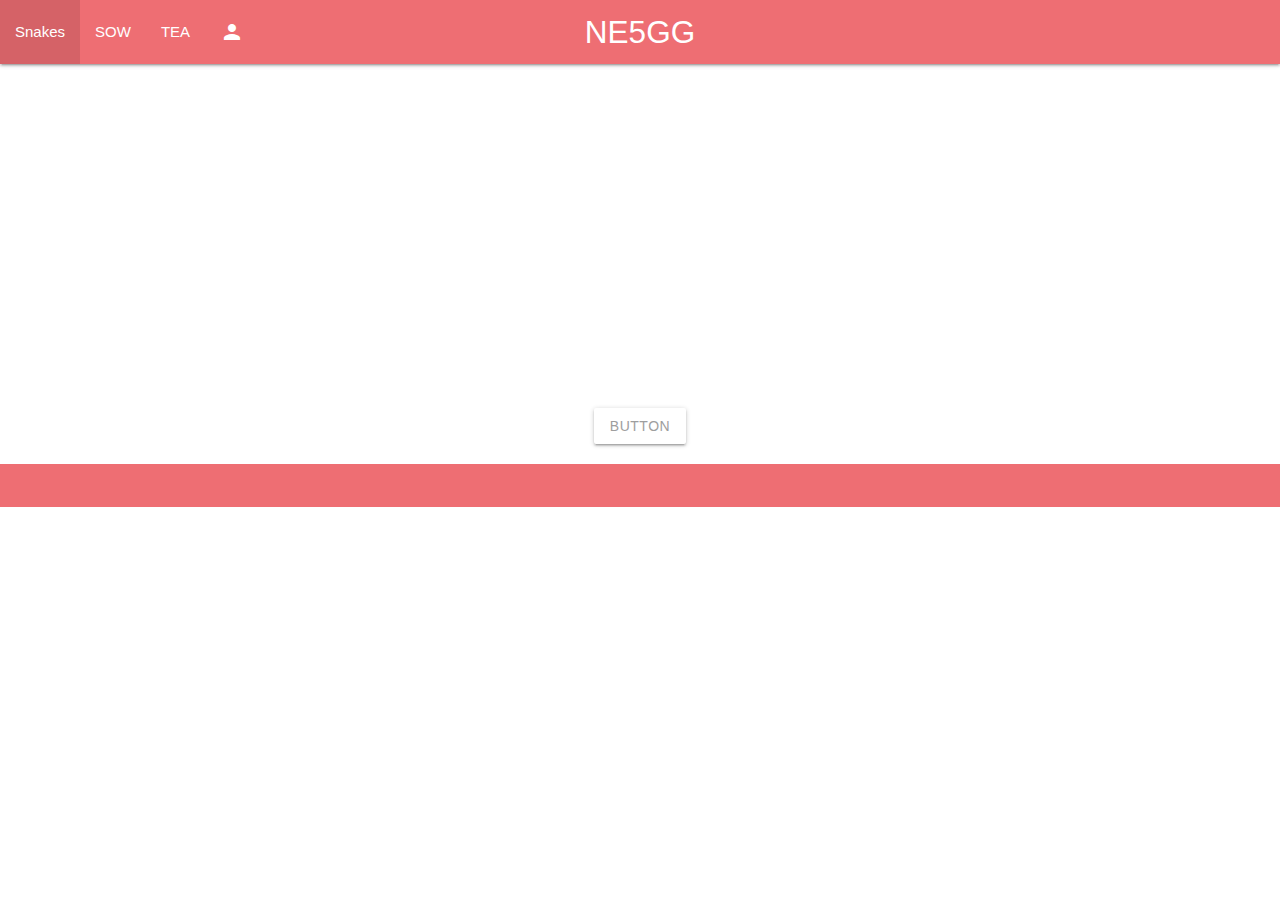
<file: index.html>
<!DOCTYPE html>
<html>
<head>
    <!-- Include Materialize CSS via CDN -->
    <link rel="stylesheet" href="https://cdnjs.cloudflare.com/ajax/libs/materialize/1.0.0/css/materialize.min.css">
    <!-- Include Material Icons font -->
    <link href="https://fonts.googleapis.com/icon?family=Material+Icons" rel="stylesheet">
    
    
</head>
<body>
    <!-- Navbar -->
    <nav>
        <div class="nav-wrapper">
            <a href="#" class="brand-logo center">NE5GG</a>
            <ul id="nav-mobile" class="left hide-on-med-and-down">            
                <li><a href="/snapppy/snakes.html">Snakes</a></li>
                <li><a href="https://sow.ne5gg.net/">SOW</a></li>
                <li><a href="https://tea.ne5gg.net/">TEA</a></li>                
                <!-- Creating an icon account icon  -->
                <li><a href="#"><i class="material-icons account-icon" id="account_id">person</i></a></li>
            </ul>

            <div id="g_id_onload"
                data-client_id="203363874589-dtjqndbokl6kq0ekq1q4fssa5vn6sphe.apps.googleusercontent.com"
                data-callback="handleCredentialResponse">
            </div>        
        </div>
    </nav>

    <div class="container" id="main_content">
        <div class="carousel carousel-slider center">
            <div class="carousel-fixed-item center">
              <a class="btn waves-effect white grey-text darken-text-2">button</a>
            </div>
            <div class="carousel-item red white-text" href="#one!">
              <h2>ON AIR</h2>
              <p class="white-text">This is your first panel</p>
            </div>
            <div class="carousel-item amber white-text" href="#two!">
              <h2>Second Panel</h2>
              <p class="white-text">This is your second panel</p>
            </div>
            <div class="carousel-item green white-text" href="#three!">
              <h2>Third Panel</h2>
              <p class="white-text">This is your third panel</p>
            </div>
            <div class="carousel-item blue white-text" href="#four!">
              <h2>Fourth Panel</h2>
              <p class="white-text">This is your fourth panel</p>
            </div>
          </div>
    </div>
    
    <footer class="page-footer">
        <div class="container">
            <marquee class="marquee" behavior="scroll" direction="left"></marquee>
        </div>
    </footer>

    <!-- Include Materialize JavaScript via CDN -->
    <script src="https://cdnjs.cloudflare.com/ajax/libs/materialize/1.0.0/js/materialize.min.js"></script>
    <!-- Include Google One Tap library -->
    <script src="https://accounts.google.com/gsi/client" async defer></script>
    <!-- Include your JavaScript file -->
    <script src="/assets/js/marquee.js"></script>
    <!-- Include your Google Sign-In JavaScript file -->
    <script src="/assets/js/google.js" async defer></script>
    <script src="/assets/js/eventhandler.js"></script>
</body>
</html>
</file>
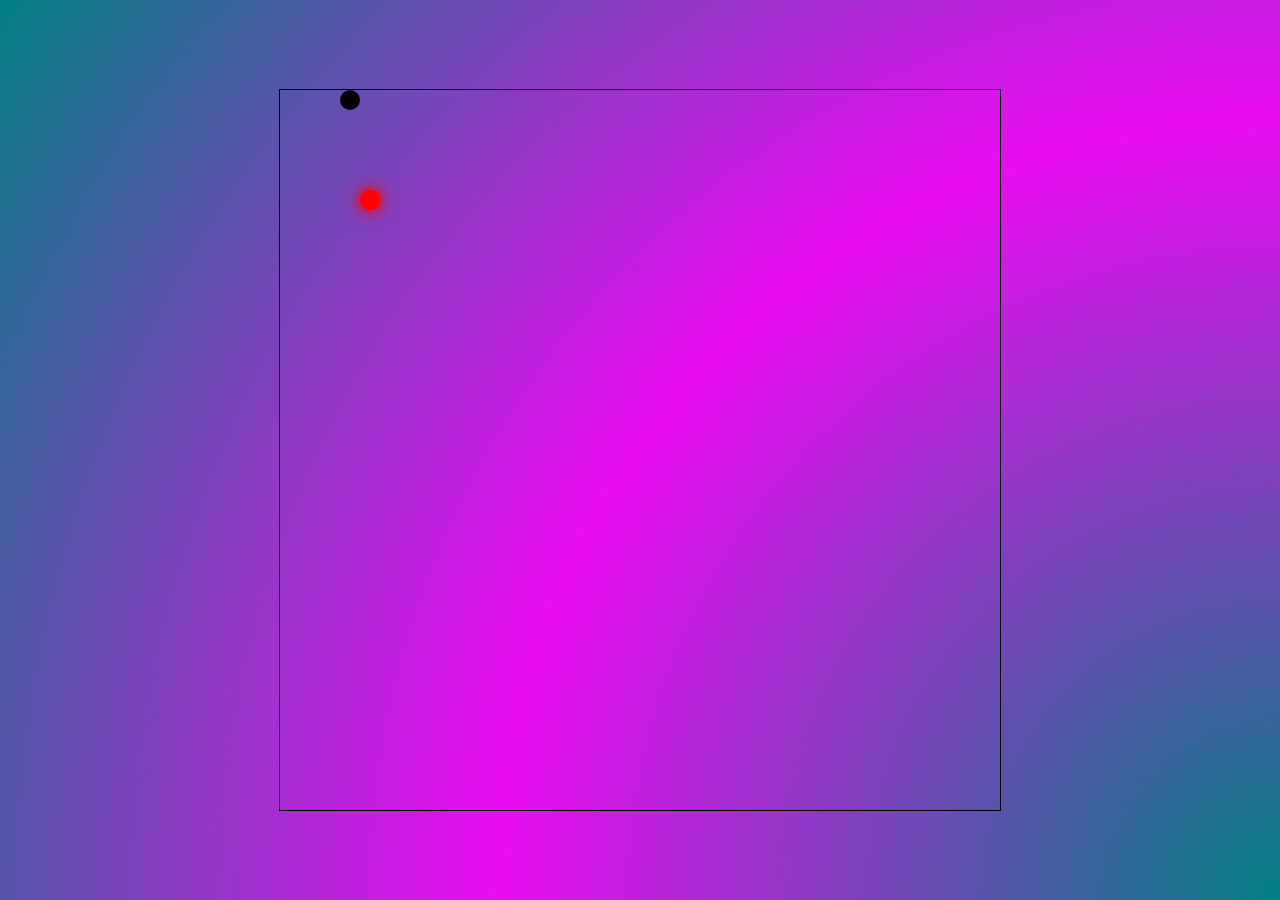
<file: snapppy/index.html>
<!DOCTYPE html>
<html>
<head>
    <title>Snake Game</title>
    <link rel="stylesheet" type="text/css" href="styles.css">
</head>
<body>
    <div id="game-board"></div>
    <span id="score"></span>
    <script src="snake.js"></script>
</body>
</html>
</file>
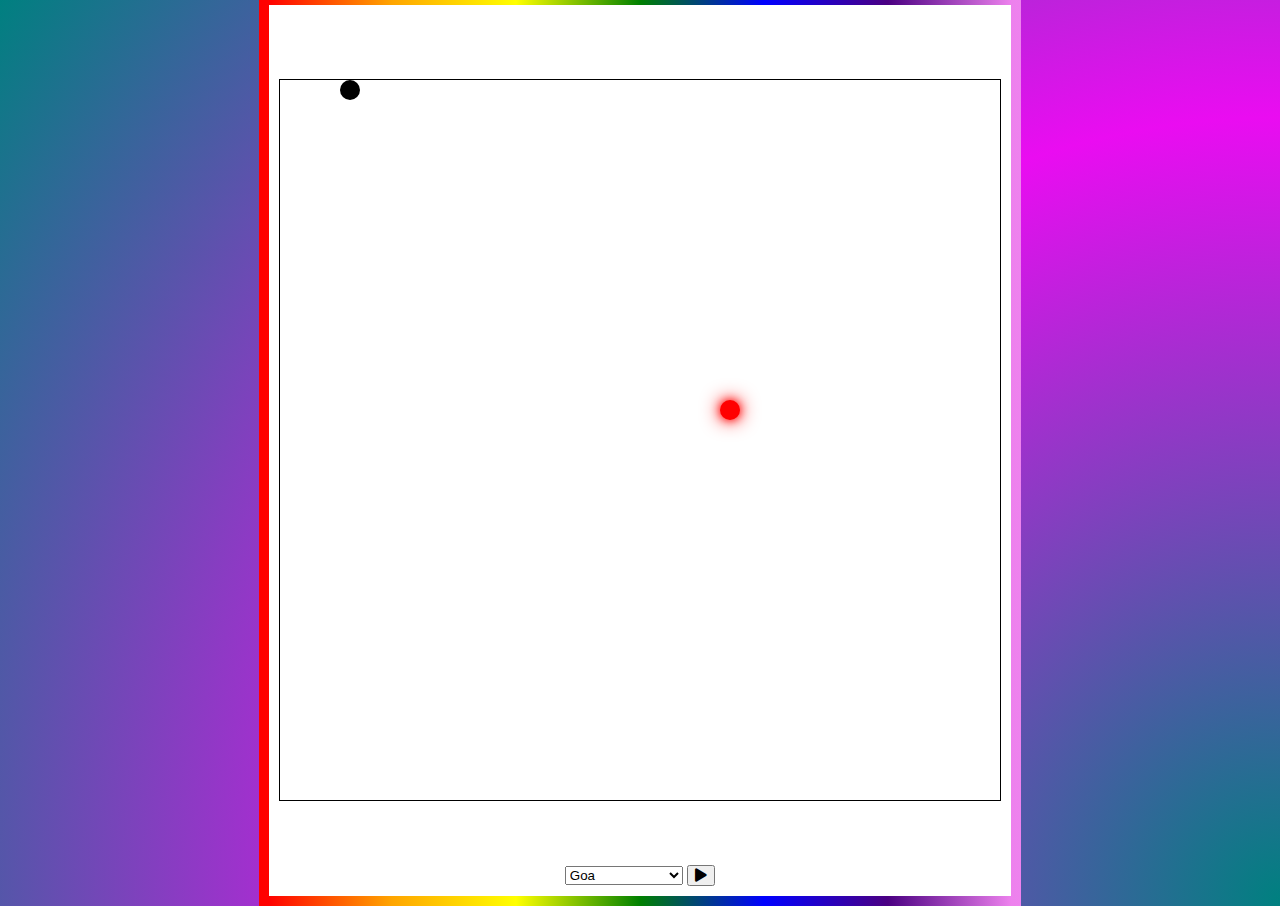
<file: snapppy/snakes.html>
<!DOCTYPE html>
<html>
<head>
    <title>Snake Game</title>
    <link rel="stylesheet" href="https://cdnjs.cloudflare.com/ajax/libs/font-awesome/5.15.3/css/all.min.css">
    <link rel="stylesheet" type="text/css" href="styles.css">
</head>

<body>

    <div id="container">
        <div id="game-board"></div>
        <span id="score"></span>
            <select id="trackSelect"></select>
            <audio id="backgroundmusic">
            <source src="https://amoris.sknt.ru/GoaPsyTrance" type="audio/aac">
            Your browser does not support the audio element.
            </audio>
            <button id="playButton"><i class="fas fa-play"></i></button>
    </div>
    <script src="./snake.js"></script>
</body>
</html>
</file>
<file: snapppy/styles.css>
#container {
    text-align: center;
    display: inline-block;
    background: white;
    padding: 10px;
    border: 10px solid;
    border-image: linear-gradient(to left, violet, indigo, blue, green, yellow, orange, red);
    border-image-slice: 1;
}

#game-board {
    position: relative;
    height: 80vmin;
    width: 80vmin;
    border: 1px solid black;
    margin: 5vw auto; /* center the game board */
}

.dot, .food {
    position: absolute;
    height: 20px;
    width: 20px;
    border-radius: 50%; /* make the blocks circular */
}

.dot {
    background: black;
}

.food {
    background: red;
    box-shadow: 0 0 10px red, 0 0 20px red; /* glow effect */
}

@keyframes gradientWave {
    0% {
        background-position: 0% 50%;
    }
    50% {
        background-position: 100% 50%;
    }
    100% {
        background-position: 0% 50%;
    }
}

body {
    display: flex;
    justify-content: center;
    align-items: center;
    height: 100vh;
    margin: 0;
    background: radial-gradient(circle, teal, rgb(234, 12, 241), teal);
    background-size: 200% 200%;
    animation: gradientWave 6s ease infinite;
    font-family: Arial, sans-serif;
}

#score {
    display: block;
    margin-top: 10px;
}
</file>
